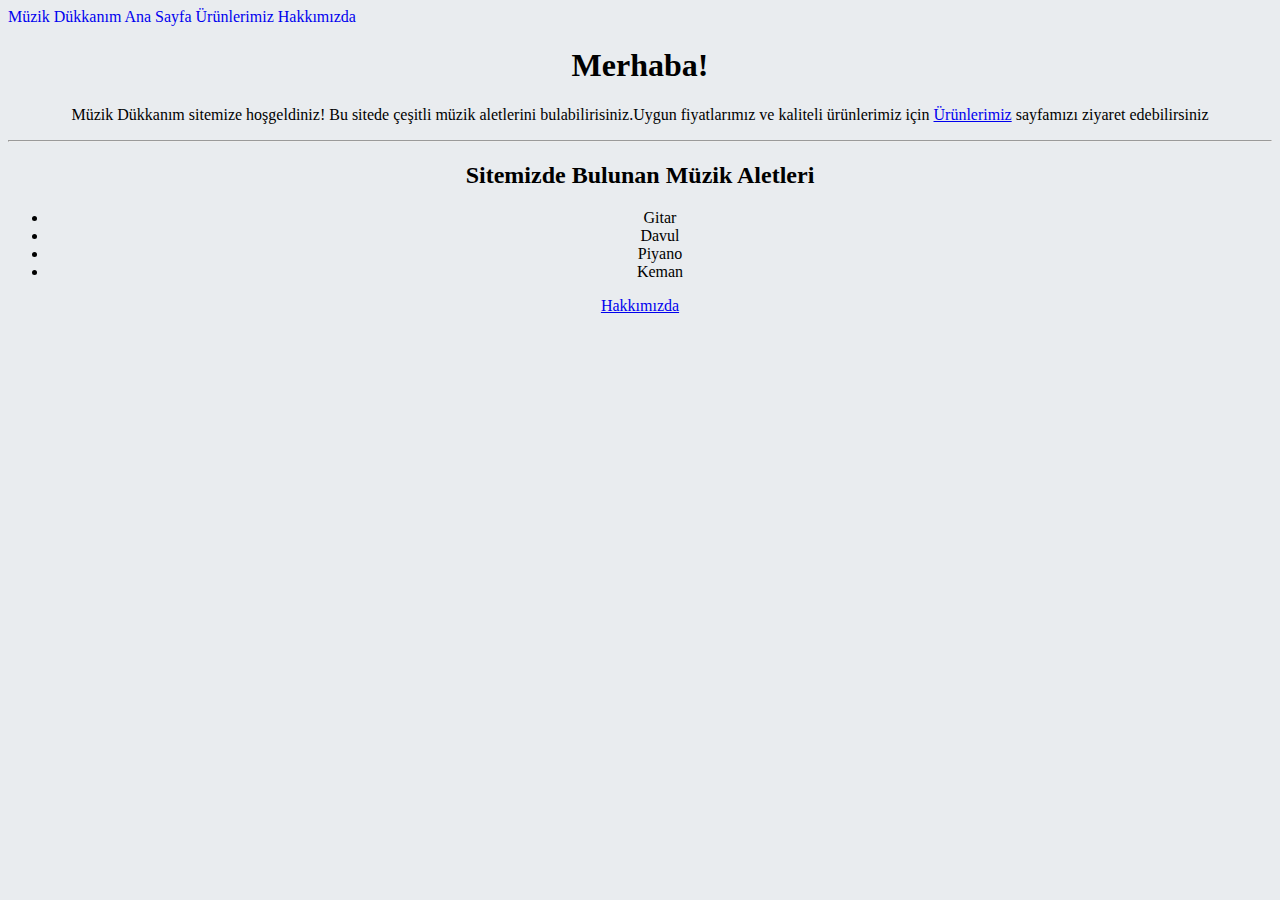
<file: index.html>
<!doctype html>
<html lang="tr">
  <head>
    <!-- Required meta tags -->
    <meta charset="utf-8">
    <meta name="viewport" content="width=device-width, initial-scale=1, shrink-to-fit=no">

    <!-- Bootstrap CSS -->
    <link rel="stylesheet" href="https://cdn.jsdelivr.net/npm/bootstrap@4.5.3/dist/css/bootstrap.min.css" integrity="sha384-TX8t27EcRE3e/ihU7zmQxVncDAy5uIKz4rEkgIXeMed4M0jlfIDPvg6uqKI2xXr2" crossorigin="anonymous">

    <title>Bootstrap Demo!</title>
    <link rel="stylesheet" href="style.css">
  </head>
  <body>
    <nav class="navbar bg-dark">
        <div class="menu">
            <a href="index.html" class="text-danger m-3 fs-4 active">Müzik Dükkanım</a>
            <a href="index.html" class="text-light m-3">Ana Sayfa</a>
            <a href="urunlerimiz.html" class="text-secondary m-3">Ürünlerimiz</a>
            <a href="hakkimizda.html" class="text-secondary m-3">Hakkımızda</a>
        </div>
    </nav>
    <div class="container">
        <div class="jumbotron">
            <h1 class="display-3 text-danger mt-5">Merhaba!</h1>
            <p class="lead">Müzik Dükkanım sitemize hoşgeldiniz! Bu sitede çeşitli müzik aletlerini bulabilirisiniz.Uygun
                fiyatlarımız ve kaliteli ürünlerimiz için <a href="urunlerimiz.html">Ürünlerimiz</a> sayfamızı ziyaret edebilirsiniz
            </p>
            <hr class="my-4">
            <h2 class="text-warning mt-5">Sitemizde Bulunan Müzik Aletleri</h2>
            <ul class="container list-group list-group mt-5">
                <li class="list-group-item">Gitar</li>
                <li class="list-group-item">Davul</li>
                <li class="list-group-item">Piyano</li>
                <li class="list-group-item">Keman</li>
            </ul>
            <p class="lead mt-5">
              <a class="btn btn-primary btn-lg" href="hakkimizda.html" role="button">Hakkımızda</a>
            </p>

        </div>
    </div>
    

    <!-- Optional JavaScript; choose one of the two! -->

    <!-- Option 1: jQuery and Bootstrap Bundle (includes Popper) -->
    <script src="https://code.jquery.com/jquery-3.5.1.slim.min.js" integrity="sha384-DfXdz2htPH0lsSSs5nCTpuj/zy4C+OGpamoFVy38MVBnE+IbbVYUew+OrCXaRkfj" crossorigin="anonymous"></script>
    <script src="https://cdn.jsdelivr.net/npm/bootstrap@4.5.3/dist/js/bootstrap.bundle.min.js" integrity="sha384-ho+j7jyWK8fNQe+A12Hb8AhRq26LrZ/JpcUGGOn+Y7RsweNrtN/tE3MoK7ZeZDyx" crossorigin="anonymous"></script>

    <!-- Option 2: jQuery, Popper.js, and Bootstrap JS
    <script src="https://code.jquery.com/jquery-3.5.1.slim.min.js" integrity="sha384-DfXdz2htPH0lsSSs5nCTpuj/zy4C+OGpamoFVy38MVBnE+IbbVYUew+OrCXaRkfj" crossorigin="anonymous"></script>
    <script src="https://cdn.jsdelivr.net/npm/popper.js@1.16.1/dist/umd/popper.min.js" integrity="sha384-9/reFTGAW83EW2RDu2S0VKaIzap3H66lZH81PoYlFhbGU+6BZp6G7niu735Sk7lN" crossorigin="anonymous"></script>
    <script src="https://cdn.jsdelivr.net/npm/bootstrap@4.5.3/dist/js/bootstrap.min.js" integrity="sha384-w1Q4orYjBQndcko6MimVbzY0tgp4pWB4lZ7lr30WKz0vr/aWKhXdBNmNb5D92v7s" crossorigin="anonymous"></script>
    -->
  </body>
</html>
</file>
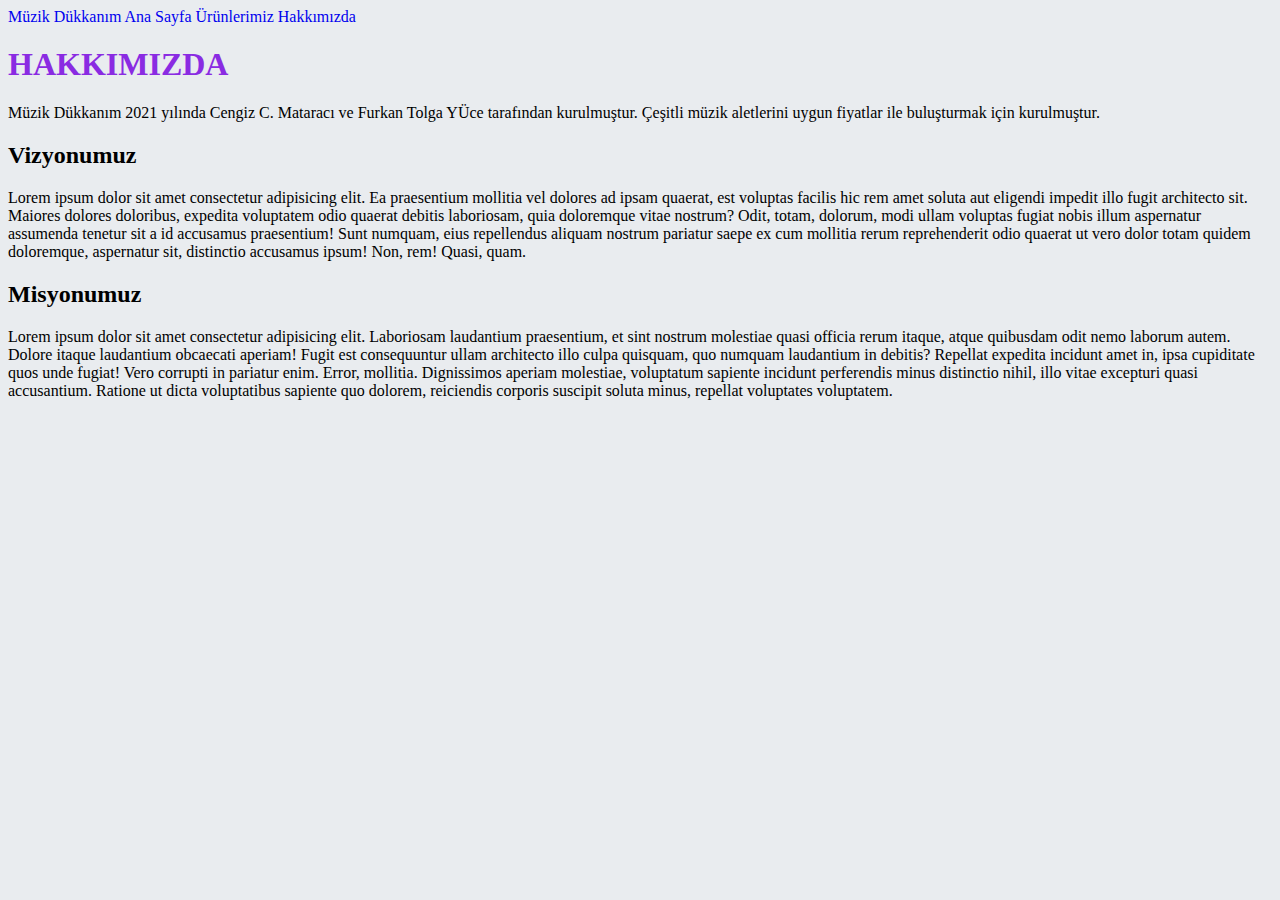
<file: hakkimizda.html>
<!doctype html>
<html lang="tr">
  <head>
    <!-- Required meta tags -->
    <meta charset="utf-8">
    <meta name="viewport" content="width=device-width, initial-scale=1, shrink-to-fit=no">

    <!-- Bootstrap CSS -->
    <link rel="stylesheet" href="https://cdn.jsdelivr.net/npm/bootstrap@4.5.3/dist/css/bootstrap.min.css" integrity="sha384-TX8t27EcRE3e/ihU7zmQxVncDAy5uIKz4rEkgIXeMed4M0jlfIDPvg6uqKI2xXr2" crossorigin="anonymous">

    <title>Bootstrap Demo!</title>
    <link rel="stylesheet" href="style.css">
  </head>
  <body>
    <nav class="navbar bg-dark">
        <div class="menu">
            <a href="index.html" class="text-danger m-3 fs-4 active">Müzik Dükkanım</a>
            <a href="index.html" class="text-light m-3">Ana Sayfa</a>
            <a href="urunlerimiz.html" class="text-secondary m-3">Ürünlerimiz</a>
            <a href="hakkimizda.html" class="text-secondary m-3">Hakkımızda</a>
        </div>
    </nav>
    <div class="container">
        <div class="card bg-transparent ">
            <div class="card-boddy">
                <div class="card-title">
                    <h1 style="color: blueviolet; margin-top: 20px;" class="text-center display-5">HAKKIMIZDA</h1>
                </div>
                <p> 
                  Müzik Dükkanım 2021 yılında Cengiz C. Mataracı ve Furkan Tolga YÜce tarafından kurulmuştur. Çeşitli müzik aletlerini uygun
                  fiyatlar ile buluşturmak için kurulmuştur.
                </p>
                <h2 class="text-warning">Vizyonumuz</h2>
                <p>
                  Lorem ipsum dolor sit amet consectetur adipisicing elit. Ea praesentium mollitia vel dolores ad ipsam quaerat, est voluptas facilis hic rem amet soluta aut eligendi impedit illo fugit architecto sit.
                  Maiores dolores doloribus, expedita voluptatem odio quaerat debitis laboriosam, quia doloremque vitae nostrum? Odit, totam, dolorum, modi ullam voluptas fugiat nobis illum aspernatur assumenda tenetur sit a id accusamus praesentium!
                  Sunt numquam, eius repellendus aliquam nostrum pariatur saepe ex cum mollitia rerum reprehenderit odio quaerat ut vero dolor totam quidem doloremque, aspernatur sit, distinctio accusamus ipsum! Non, rem! Quasi, quam.
                </p>
                <h2 class="text-warning">Misyonumuz</h2>
                <p>
                  Lorem ipsum dolor sit amet consectetur adipisicing elit. Laboriosam laudantium praesentium, et sint nostrum molestiae quasi officia rerum itaque, atque quibusdam odit nemo laborum autem. Dolore itaque laudantium obcaecati aperiam!
                  Fugit est consequuntur ullam architecto illo culpa quisquam, quo numquam laudantium in debitis? Repellat expedita incidunt amet in, ipsa cupiditate quos unde fugiat! Vero corrupti in pariatur enim. Error, mollitia.
                  Dignissimos aperiam molestiae, voluptatum sapiente incidunt perferendis minus distinctio nihil, illo vitae excepturi quasi accusantium. Ratione ut dicta voluptatibus sapiente quo dolorem, reiciendis corporis suscipit soluta minus, repellat voluptates voluptatem.
                </p>
            </div>
        </div>
    </div>
        
    
    

    <!-- Optional JavaScript; choose one of the two! -->

    <!-- Option 1: jQuery and Bootstrap Bundle (includes Popper) -->
    <script src="https://code.jquery.com/jquery-3.5.1.slim.min.js" integrity="sha384-DfXdz2htPH0lsSSs5nCTpuj/zy4C+OGpamoFVy38MVBnE+IbbVYUew+OrCXaRkfj" crossorigin="anonymous"></script>
    <script src="https://cdn.jsdelivr.net/npm/bootstrap@4.5.3/dist/js/bootstrap.bundle.min.js" integrity="sha384-ho+j7jyWK8fNQe+A12Hb8AhRq26LrZ/JpcUGGOn+Y7RsweNrtN/tE3MoK7ZeZDyx" crossorigin="anonymous"></script>

    <!-- Option 2: jQuery, Popper.js, and Bootstrap JS
    <script src="https://code.jquery.com/jquery-3.5.1.slim.min.js" integrity="sha384-DfXdz2htPH0lsSSs5nCTpuj/zy4C+OGpamoFVy38MVBnE+IbbVYUew+OrCXaRkfj" crossorigin="anonymous"></script>
    <script src="https://cdn.jsdelivr.net/npm/popper.js@1.16.1/dist/umd/popper.min.js" integrity="sha384-9/reFTGAW83EW2RDu2S0VKaIzap3H66lZH81PoYlFhbGU+6BZp6G7niu735Sk7lN" crossorigin="anonymous"></script>
    <script src="https://cdn.jsdelivr.net/npm/bootstrap@4.5.3/dist/js/bootstrap.min.js" integrity="sha384-w1Q4orYjBQndcko6MimVbzY0tgp4pWB4lZ7lr30WKz0vr/aWKhXdBNmNb5D92v7s" crossorigin="anonymous"></script>
    -->
  </body>
</html>
</file>
<file: style.css>
body{
    background-color: #E9ECEF;
}
.navbar .menu a{
    text-decoration: none;
}

.jumbotron{
    text-align: center;
}
</file>
